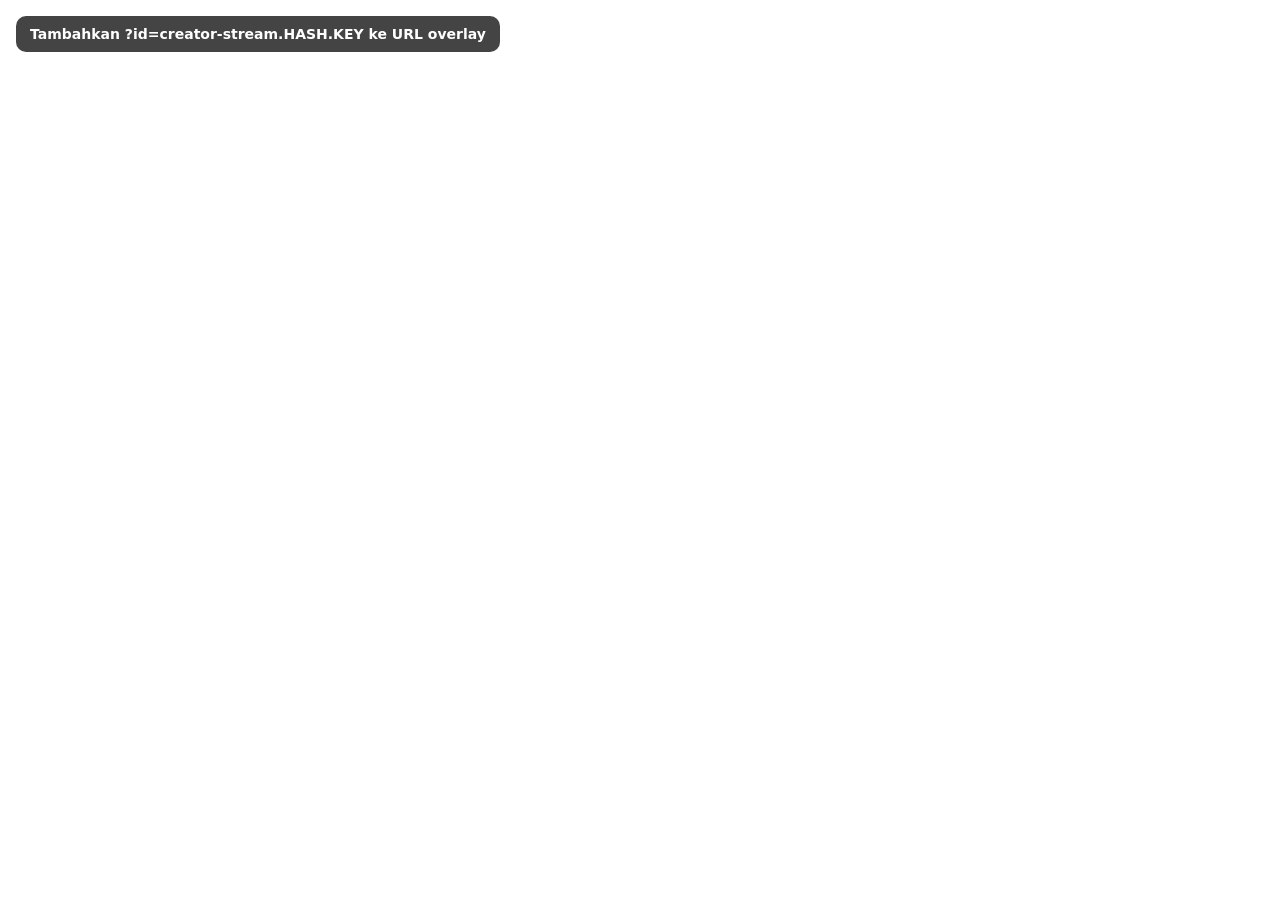
<file: Alerts/trakteer-alert-pastel.html>
<!DOCTYPE html>
<!--
  PASTEL ALERT — Trakteer alert overlay, satu set dengan Pastel Chat.
  Pasang sebagai Browser Source di OBS (1920x1080).

  Parameter URL:
    ?id=creator-stream.HASH.KEY   channel Trakteer (atau ?hash=...&key=...)
    &scale=1                      perbesar/perkecil (sama seperti Pastel Chat)
    &tone=teal                    warna alert biasa: teal | pink | green | cream
    &bigtone=pink                 warna alert besar
    &big=100000                   nominal untuk alert besar
    &dur=8                        durasi alert (detik)
    &min=0                        minimal nominal yang dimunculkan (Rp)
    &pos=center|top|bottom        posisi alert
    &sound=0  &soundUrl=...mp3  &vol=0.6
    &tts=1  &ttsLang=id-ID        bacakan pesan
    &demo=1                       panel tombol test (jangan dipakai di OBS)
    &debug=1                      log payload mentah ke console
-->
<html lang="id">
<head>
<meta charset="UTF-8">
<meta name="viewport" content="width=device-width,initial-scale=1">
<title>Pastel Alert — Trakteer</title>
<style>
  @import url('https://fonts.googleapis.com/css2?family=Quicksand:wght@600;700&family=Fredoka:wght@500;600&display=swap');

  :root { --k: 1; --dur: 8s; --ink: #63423C; }

  html, body { margin: 0; height: 100%; background: transparent; overflow: hidden; font-family: 'Quicksand', sans-serif; }

  #stage { position: fixed; top: 0; left: 0; right: 0; bottom: 0; display: flex; justify-content: center; align-items: center;
    padding: 60px; box-sizing: border-box; pointer-events: none; }
  #stage.top { align-items: flex-start; } #stage.bottom { align-items: flex-end; }

  /* ---------- palet (sama persis dengan Pastel Chat) ---------- */
  .tone-cream { --fill:#FDF5E0; --line:#63423C; --ring:#FDF5E0; --text:#DAB879; --tag:#DAB879; --tag-text:#FDF5E0; }
  .tone-green { --fill:#D0DF5E; --line:#3E5C1E; --ring:#D0DF5E; --text:#73A340; --tag:#73A340; --tag-text:#D0DF5E; }
  .tone-teal  { --fill:#84D3DA; --line:#285460; --ring:#84D3DA; --text:#609BAB; --tag:#609BAB; --tag-text:#84D3DA; }
  .tone-pink  { --fill:#FFC5B7; --line:#F27771; --ring:#FFC5B7; --text:#FE847E; --tag:#FE847E; --tag-text:#FFC5B7; }

  /* ---------- alert ---------- */
  .alert { position: relative; display: flex; flex-direction: column; align-items: flex-start; padding: 2px;
    animation: bounceIn .6s cubic-bezier(.34, 1.56, .64, 1) both; }
  .alert.out { animation: fadeOut .6s ease-in forwards; }

  .badge { position: relative; z-index: 2; display: inline-flex; align-items: center; gap: calc(6px * var(--k));
    max-width: calc(100% - 60px * var(--k)); box-sizing: border-box;
    margin-left: calc(44px * var(--k)); margin-bottom: calc(-22px * var(--k));
    padding: calc(6px * var(--k)) calc(22px * var(--k));
    background: var(--tag); color: var(--tag-text);
    border: calc(2px * var(--k)) solid var(--line); border-radius: calc(14px * var(--k));
    box-shadow: 0 0 0 calc(2px * var(--k)) var(--ring);
    font-family: 'Fredoka', 'Quicksand', sans-serif; font-size: calc(18px * var(--k)); font-weight: 500; line-height: 1.2;
    white-space: nowrap; animation: wiggle 1.8s ease-in-out .7s infinite; transform-origin: 30% 100%; }
  .badge .nm { overflow: hidden; text-overflow: ellipsis; max-width: calc(320px * var(--k)); }

  .bubble { position: relative; z-index: 1; box-sizing: border-box;
    min-width: calc(380px * var(--k)); max-width: calc(600px * var(--k));
    padding: calc(30px * var(--k)) calc(40px * var(--k)) calc(28px * var(--k));
    background: var(--fill); color: var(--text);
    border: calc(2px * var(--k)) solid var(--line); border-radius: calc(40px * var(--k));
    box-shadow: 0 0 0 calc(2px * var(--k)) var(--ring);
    font-weight: 700; line-height: 1.25; overflow-wrap: anywhere; }

  .sub { font-size: calc(18px * var(--k)); font-weight: 700; }
  .sub b { font-weight: 700; }
  .sub img { height: 1.25em; vertical-align: -.3em; margin-left: 4px; }

  .amount { font-family: 'Fredoka', 'Quicksand', sans-serif; font-weight: 600; font-size: calc(46px * var(--k)); line-height: 1.1;
    color: #FFFDF7; -webkit-text-stroke: calc(5px * var(--k)) var(--line); paint-order: stroke fill;
    text-shadow: 0 calc(4px * var(--k)) 0 var(--line); margin: calc(4px * var(--k)) 0 0; letter-spacing: .01em; }
  .big .amount { font-size: calc(58px * var(--k)); }

  .msg { margin-top: calc(14px * var(--k)); padding: calc(12px * var(--k)) calc(18px * var(--k));
    background: rgba(255, 255, 255, .45); border: calc(2px * var(--k)) dashed var(--line); border-radius: calc(20px * var(--k));
    font-size: calc(19px * var(--k)); color: var(--line);
    display: -webkit-box; -webkit-line-clamp: 5; -webkit-box-orient: vertical; overflow: hidden; }
  .msg:empty { display: none; }

  .bar { margin-top: calc(16px * var(--k)); height: calc(6px * var(--k)); border-radius: 99px; background: rgba(0, 0, 0, .08); overflow: hidden; }
  .bar i { display: block; height: 100%; border-radius: 99px; background: var(--line); opacity: .55; transform-origin: left;
    animation: shrink var(--dur) linear .6s both; }

  /* ---------- konfeti stiker ---------- */
  .fx { position: absolute; left: calc(90px * var(--k)); top: calc(20px * var(--k)); width: 0; height: 0; z-index: 3; }
  .cf { position: absolute; width: calc(14px * var(--k)); height: calc(14px * var(--k)); margin: calc(-7px * var(--k));
    background: var(--c); border: calc(2px * var(--k)) solid var(--ink); box-sizing: border-box;
    animation: burst 1.2s cubic-bezier(.1, .8, .3, 1) var(--d) both; }
  .cf.round { border-radius: 50%; }
  .cf.heart { border-radius: 50% 50% 0 50%; }

  @keyframes bounceIn { 0% { opacity: 0; transform: translateY(30px) scale(.8); } 100% { opacity: 1; transform: none; } }
  @keyframes fadeOut { to { opacity: 0; transform: translateY(-50px); } }
  @keyframes wiggle { 0%, 100% { transform: rotate(0); } 10% { transform: rotate(-4deg); } 20% { transform: rotate(3deg); } 30% { transform: rotate(0); } }
  @keyframes shrink { from { transform: scaleX(1); } to { transform: scaleX(0); } }
  @keyframes burst { 0% { opacity: 1; transform: translate(0, 0) rotate(0) scale(.4); }
    25% { opacity: 1; transform: translate(calc(var(--x) * .6), calc(var(--y) * .6)) rotate(90deg) scale(1); }
    100% { opacity: 0; transform: translate(var(--x), calc(var(--y) + 60px)) rotate(var(--r)) scale(.8); } }

  /* panel demo & hint */
  #demo { position: fixed; left: 16px; bottom: 16px; display: flex; gap: 8px; flex-wrap: wrap; align-items: center;
    font: 700 13px 'Quicksand', system-ui; pointer-events: auto; }
  #demo button { padding: 8px 14px; border: 2px solid #63423C; border-radius: 12px; background: #FDF5E0; color: #63423C; cursor: pointer; font: inherit; }
  #demo .st { padding: 6px 10px; border-radius: 10px; background: #0009; color: #fff; }
  #hint { position: fixed; top: 16px; left: 16px; padding: 10px 14px; border-radius: 10px; background: #000b; color: #fff; font: 600 14px system-ui; }
</style>
</head>
<body>
<div id="stage"></div>

<script>
(() => {
  // ---------- konfigurasi ----------
  const P = new URLSearchParams(location.search);
  const num = (k, d) => { const v = parseFloat(P.get(k)); return isNaN(v) ? d : v; };
  const TONES = ['teal', 'pink', 'green', 'cream'];
  const tone = (k, d) => TONES.includes(P.get(k)) ? P.get(k) : d;
  const CFG = {
    dur: num('dur', 8) * 1000,
    min: num('min', 0),
    big: num('big', 100000),
    tone: tone('tone', 'teal'),
    bigTone: tone('bigtone', 'pink'),
    sound: P.get('sound') !== '0',
    soundUrl: P.get('soundUrl') || '',
    vol: Math.min(1, Math.max(0, num('vol', 0.6))),
    tts: P.get('tts') === '1',
    ttsLang: P.get('ttsLang') || 'id-ID',
    demo: P.get('demo') === '1',
    debug: P.get('debug') === '1',
  };
  const log = (...a) => CFG.debug && console.log('[pastel-alert]', ...a);

  const root = document.documentElement.style, stage = document.getElementById('stage');
  root.setProperty('--k', Math.min(3, Math.max(0.4, num('scale', 1))));
  root.setProperty('--dur', CFG.dur / 1000 + 's');
  if (['top', 'bottom'].includes(P.get('pos'))) stage.classList.add(P.get('pos'));

  // channel: ?id=creator-stream.HASH.KEY  atau  ?hash=..&key=..
  let main = P.get('id') || (P.get('hash') && P.get('key') ? `${P.get('hash')}.${P.get('key')}` : '');
  if (main && !main.startsWith('creator-stream')) main = 'creator-stream.' + main;
  const channels = main ? [main, main.replace(/^creator-stream\./, 'creator-stream-test.')] : [];

  // ---------- normalisasi payload ----------
  const pick = (o, keys) => {
    for (const k of keys) {
      const v = k.split('.').reduce((a, p) => (a == null ? a : a[p]), o);
      if (v !== undefined && v !== null && v !== '') return v;
    }
  };
  const toNumber = v => typeof v === 'number' ? v : parseInt(String(v || '').replace(/[^\d]/g, ''), 10) || 0;
  const rupiah = n => 'Rp ' + n.toLocaleString('id-ID');

  function normalize(d) {
    const rawAmount = pick(d, ['price_number', 'amount', 'price', 'net_amount']);
    const amount = toNumber(rawAmount);
    return {
      name: String(pick(d, ['supporter_name', 'display_name', 'name', 'supporter.name']) || 'Seseorang'),
      qty: toNumber(pick(d, ['quantity', 'qty'])) || 1,
      unit: String(pick(d, ['unit', 'unit_name']) || ''),
      unitIcon: pick(d, ['unit_icon', 'unit_image']) || '',
      amount,
      amountText: typeof rawAmount === 'string' && /rp/i.test(rawAmount) ? rawAmount : (amount ? rupiah(amount) : ''),
      message: String(pick(d, ['supporter_message', 'message', 'note']) || ''),
    };
  }

  // ---------- antrean ----------
  const queue = []; let busy = false;
  const sleep = ms => new Promise(r => setTimeout(r, ms));
  function enqueue(a) {
    if (a.amount < CFG.min) return log('di bawah minimal, dilewati', a);
    queue.push(a); if (!busy) next();
  }
  async function next() {
    const a = queue.shift();
    if (!a) { busy = false; return; }
    busy = true;
    await show(a);
    await sleep(500);
    next();
  }

  // ---------- render (textContent, aman dari HTML injeksi) ----------
  const el = (tag, cls, txt) => { const e = document.createElement(tag); if (cls) e.className = cls; if (txt != null) e.textContent = txt; return e; };
  const CONFETTI = ['#FDF5E0', '#D0DF5E', '#84D3DA', '#FFC5B7', '#DAB879', '#FE847E'];

  async function show(a) {
    const isBig = a.amount >= CFG.big;
    const card = el('div', `alert tone-${isBig ? CFG.bigTone : CFG.tone}${isBig ? ' big' : ''}`);

    const badge = el('div', 'badge');
    badge.append(el('span', '', isBig ? '♛' : '♥'), el('span', 'nm', a.name));

    const bubble = el('div', 'bubble');
    const sub = el('div', 'sub', 'mentraktir ');
    const unit = el('b', '', `${a.qty} ${a.unit}`.trim());
    if (a.unitIcon) { const ic = el('img'); ic.src = a.unitIcon; ic.onerror = () => ic.remove(); unit.append(ic); }
    sub.append(unit, isBig ? ' ✦' : '');
    const bar = el('div', 'bar'); bar.append(el('i'));
    bubble.append(sub, el('div', 'amount', a.amountText), el('div', 'msg', a.message), bar);

    const fx = el('div', 'fx');
    const n = isBig ? 24 : 12, shapes = ['round', 'heart', ''];
    for (let i = 0; i < n; i++) {
      const c = el('i', 'cf ' + shapes[i % 3]);
      const ang = -Math.PI * (0.05 + Math.random() * 0.9), r = 80 + Math.random() * (isBig ? 220 : 140);
      c.style.cssText = `--x:${Math.cos(ang) * r}px;--y:${Math.sin(ang) * r}px;--r:${(Math.random() * 2 - 1) * 400}deg;` +
                        `--c:${CONFETTI[i % CONFETTI.length]};--d:${0.15 + Math.random() * 0.25}s`;
      fx.append(c);
    }

    card.append(badge, bubble, fx);
    stage.append(card);
    playSound(isBig);
    const ttsDone = speak(a);
    await sleep(CFG.dur + 600);
    await Promise.race([ttsDone, sleep(15000)]);
    card.classList.add('out');
    await sleep(600);
    card.remove();
  }

  // ---------- suara (chime lembut) ----------
  let actx;
  function playSound(isBig) {
    if (!CFG.sound) return;
    if (CFG.soundUrl) { const au = new Audio(CFG.soundUrl); au.volume = CFG.vol; au.play().catch(() => {}); return; }
    try {
      actx = actx || new (window.AudioContext || window.webkitAudioContext)();
      const notes = isBig ? [784, 988, 1175, 1568, 1976] : [880, 1175, 1568];
      notes.forEach((f, i) => {
        const o = actx.createOscillator(), g = actx.createGain(), t = actx.currentTime + i * 0.1;
        o.type = 'sine'; o.frequency.value = f;
        g.gain.setValueAtTime(0, t);
        g.gain.linearRampToValueAtTime(CFG.vol * 0.45, t + 0.015);
        g.gain.exponentialRampToValueAtTime(0.001, t + 0.6);
        o.connect(g).connect(actx.destination); o.start(t); o.stop(t + 0.65);
      });
    } catch (e) { log('audio error', e); }
  }
  function speak(a) {
    if (!CFG.tts || !('speechSynthesis' in window)) return Promise.resolve();
    return new Promise(res => {
      setTimeout(() => {
        const u = new SpeechSynthesisUtterance(`${a.name} mentraktir ${a.qty} ${a.unit}. ${a.message}`);
        u.lang = CFG.ttsLang; u.volume = CFG.vol; u.onend = u.onerror = res;
        speechSynthesis.speak(u);
      }, 900);
    });
  }

  // ---------- koneksi Trakteer (protokol Pusher) ----------
  const WS_URL = 'wss://socket.trakteer.id/app/2ae25d102cc6cd41100a?protocol=7&client=js&version=8.4.0&flash=false';
  let ws, pingTimer, retry = 0;
  const setStatus = s => { const st = document.querySelector('#demo .st'); if (st) st.textContent = s; log(s); };

  function connect() {
    setStatus('menghubungkan…');
    ws = new WebSocket(WS_URL);
    const send = o => ws.readyState === 1 && ws.send(JSON.stringify(o));

    ws.onmessage = e => {
      let m; try { m = JSON.parse(e.data); } catch { return; }
      log('event', m.event, m);
      switch (m.event) {
        case 'pusher:connection_established':
          retry = 0;
          channels.forEach(ch => send({ event: 'pusher:subscribe', data: { auth: '', channel: ch } }));
          clearInterval(pingTimer);
          pingTimer = setInterval(() => send({ event: 'pusher:ping', data: {} }), 25000);
          setStatus('terhubung');
          break;
        case 'pusher:ping': send({ event: 'pusher:pong', data: {} }); break;
        case 'pusher_internal:subscription_succeeded': setStatus('siap · ' + (m.channel || '').split('.')[0]); break;
        case 'pusher:subscription_error':
        case 'pusher:error': setStatus('error: ' + JSON.stringify(m.data)); break;
        default:
          if (m.event && m.event.includes('BroadcastNotificationCreated')) {
            let d = m.data;
            try { if (typeof d === 'string') d = JSON.parse(d); } catch {}
            log('payload donasi', d);
            enqueue(normalize(d));
          }
      }
    };
    ws.onclose = () => {
      clearInterval(pingTimer);
      const wait = Math.min(30000, 1000 * 2 ** retry++);
      setStatus(`terputus, coba lagi ${wait / 1000} dtk`);
      setTimeout(connect, wait);
    };
    ws.onerror = () => ws.close();
  }

  // ---------- panel demo ----------
  const SAMPLES = [
    { supporter_name: 'pixelmochi', quantity: 1, unit: 'Cendol', price: 5000, supporter_message: 'Halo kak, semangat streamingnya! 🌷' },
    { supporter_name: 'Raka Senja', quantity: 5, unit: 'Cendol', price: 25000, supporter_message: 'Up up! Main game horor dong next stream' },
    { supporter_name: 'kopi_susu', quantity: 40, unit: 'Cendol', price: 200000, supporter_message: 'Buat beli kopi seminggu. Jangan begadang terus ya, sehat-sehat! Ditunggu cover lagu barunya 🎶' },
  ];
  if (CFG.demo) {
    const box = el('div'); box.id = 'demo';
    ['Test kecil', 'Test sedang', 'Test besar'].forEach((t, i) => {
      const b = el('button', '', t);
      b.onclick = () => { actx && actx.resume(); enqueue(normalize(SAMPLES[i])); };
      box.append(b);
    });
    box.append(el('span', 'st', channels.length ? '…' : 'mode demo (tanpa id)'));
    document.body.append(box);
  }

  if (channels.length) connect();
  else if (!CFG.demo) {
    const h = el('div', '', 'Tambahkan ?id=creator-stream.HASH.KEY ke URL overlay');
    h.id = 'hint'; document.body.append(h);
  }
})();
</script>
</body>
</html>
</file>
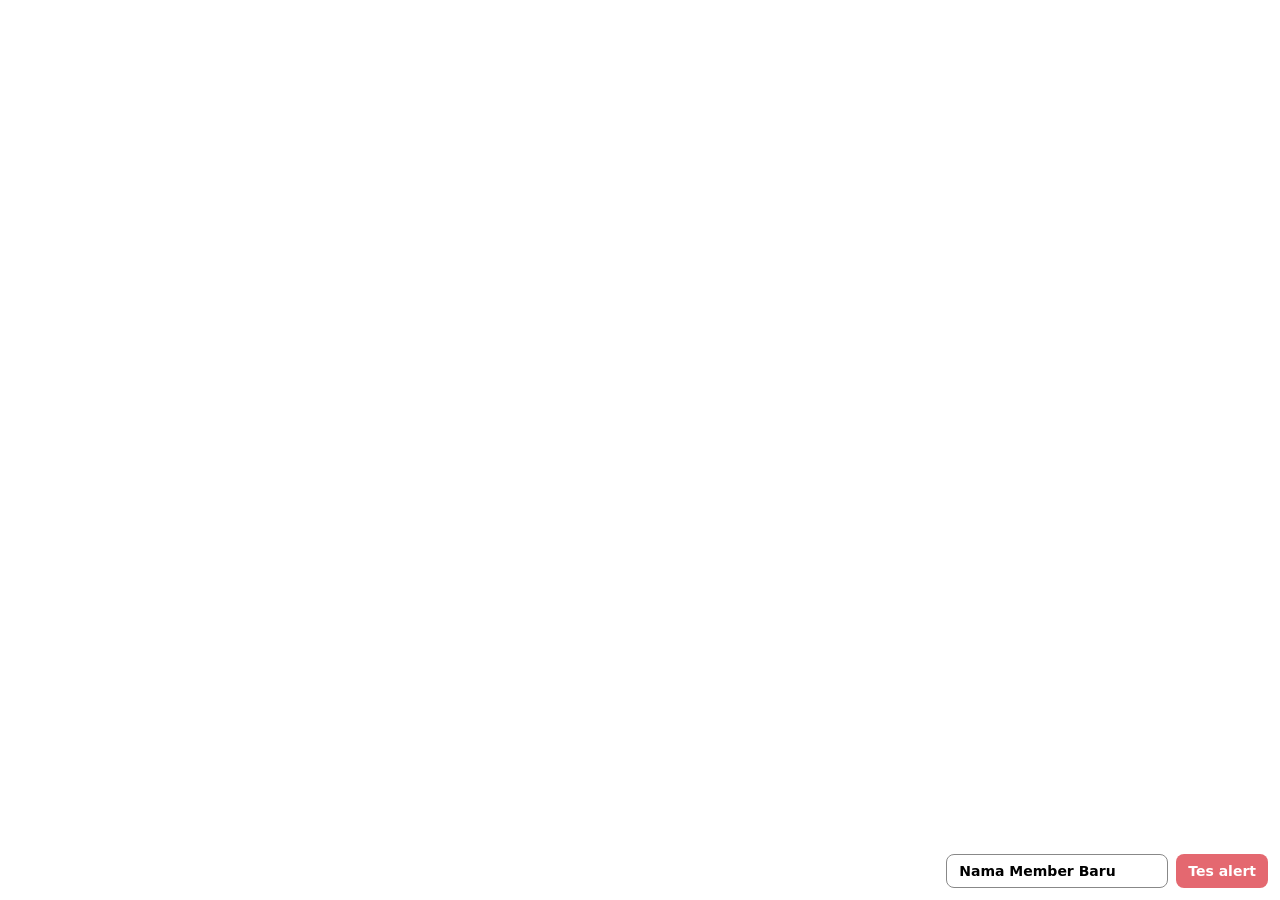
<file: Alerts/Vierstin/streamlabs/preview.html>
<!DOCTYPE html>
<html lang="id">
<head>
<meta charset="utf-8">
<meta name="viewport" content="width=device-width, initial-scale=1">
<title>Preview — Vierstin Membership Alert (Streamlabs)</title>
<!-- Mencoba alert.html + alert.css + alert.js tanpa Streamlabs.
     ?bg=1 latar abu-abu, ?auto=1 alert muncul otomatis tiap 10 detik, ?name=Nama untuk nama awal. -->
<link rel="stylesheet" href="alert.css">
<style>
  .pv-test { position: fixed; right: 12px; bottom: 12px; z-index: 99; display: flex; gap: 8px; font: 600 14px system-ui, sans-serif; }
  .pv-test button, .pv-test input { padding: 8px 12px; border-radius: 8px; border: 1px solid #888; font: inherit; }
  .pv-test button { background: #e46870; color: #fff; border: 0; cursor: pointer; }
  html.pv-bg, html.pv-bg body { background: #3a3a3a; }
</style>
</head>
<body>
<div id="pv-slot"></div>
<div class="pv-test">
  <input id="pv-name" aria-label="Nama member">
  <button type="button" id="pv-go">Tes alert</button>
</div>
<script>
const q = new URLSearchParams(location.search);
if (q.has("bg")) document.documentElement.classList.add("pv-bg");
const nameEl = document.getElementById("pv-name");
nameEl.value = q.get("name") || "Nama Member Baru";
const esc = s => String(s).replace(/[&<>"']/g, c => ({ "&":"&amp;", "<":"&lt;", ">":"&gt;", '"':"&quot;", "'":"&#39;" }[c]));
let tpl = "";
async function play(name){
  if (!tpl) tpl = await (await fetch("alert.html")).text();
  const slot = document.getElementById("pv-slot");
  slot.innerHTML = tpl.replace(/\{name\}/g, esc(name));
  const s = document.createElement("script"); s.src = "alert.js?t=" + Date.now(); slot.appendChild(s);
}
document.getElementById("pv-go").addEventListener("click", () => play(nameEl.value || "Member"));
window.pvPlay = play;
play(nameEl.value);
if (q.has("auto")) setInterval(() => play(nameEl.value || "Member"), 10000);
</script>
</body>
</html>
</file>
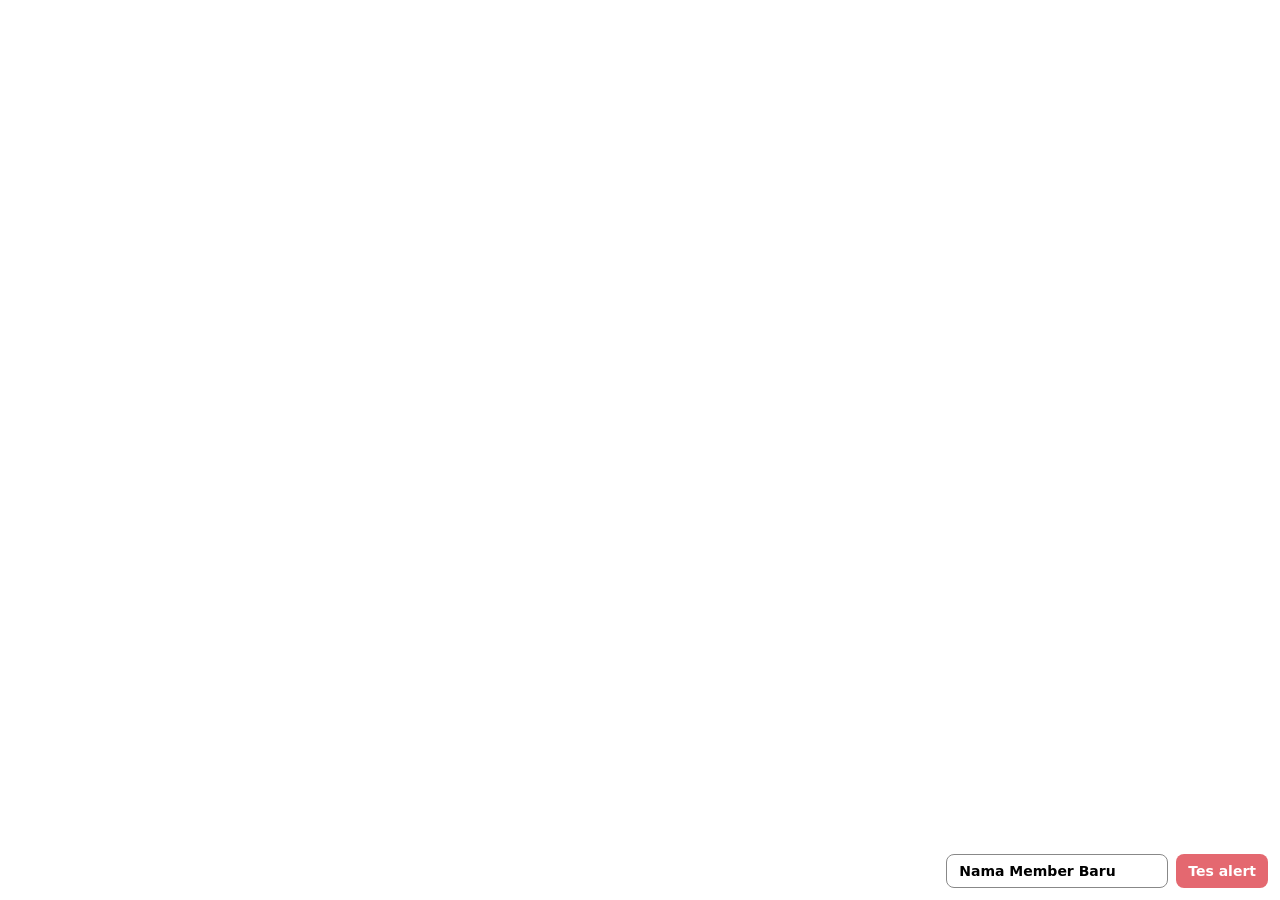
<file: Alerts/Vierstin/youtube-chat-css/preview.html>
<!DOCTYPE html>
<html lang="id">
<head>
<meta charset="utf-8">
<meta name="viewport" content="width=device-width, initial-scale=1">
<title>Preview — Alert New Membership YouTube</title>
<!-- Simulasi halaman chat pop-out YouTube untuk mencoba membership.css.
     ?bg=1 untuk latar abu-abu, ?auto=1 untuk memunculkan alert otomatis tiap 10 detik. -->
<link rel="stylesheet" href="membership.css">
<style>
  .rz-test { position: fixed; right: 12px; bottom: 12px; z-index: 99; display: flex; gap: 8px; font: 600 14px system-ui, sans-serif; }
  .rz-test button, .rz-test input { padding: 8px 12px; border-radius: 8px; border: 1px solid #888; font: inherit; }
  .rz-test button { background: #e46870; color: #fff; border: 0; cursor: pointer; }
  html.rz-bg, html.rz-bg body { background: #3a3a3a !important; }
</style>
</head>
<body>
<yt-live-chat-app>
  <yt-live-chat-renderer>
    <yt-live-chat-header-renderer>Top chat</yt-live-chat-header-renderer>
    <div id="contents">
      <div id="chat">
        <div id="chat-messages">
          <yt-live-chat-item-list-renderer>
            <div id="item-list">
              <div id="item-scroller" style="overflow-y:scroll;contain:strict">
                <div id="item-offset" style="transform:translateY(0px)">
                  <div id="items" style="transform:translateY(0px)"></div>
                </div>
              </div>
            </div>
          </yt-live-chat-item-list-renderer>
        </div>
      </div>
      <div id="input-panel">Chat...</div>
    </div>
  </yt-live-chat-renderer>
</yt-live-chat-app>

<div class="rz-test">
  <input id="rz-name" value="Nama Member Baru" aria-label="Nama member">
  <button type="button" id="rz-go">Tes alert</button>
</div>

<script>
const items = document.getElementById("items");
const esc = s => String(s).replace(/[&<>"']/g, c => ({ "&":"&amp;", "<":"&lt;", ">":"&gt;", '"':"&quot;", "'":"&#39;" }[c]));
function chat(name, text){
  const el = document.createElement("yt-live-chat-text-message-renderer");
  el.innerHTML = `<span id="author-name">${esc(name)}</span> <span id="message">${esc(text)}</span>`;
  items.appendChild(el);
}
function member(name, milestone){
  const el = document.createElement("yt-live-chat-membership-item-renderer");
  if (!milestone) el.setAttribute("show-only-header", "");
  el.innerHTML = `<div id="card"><div id="header">
    <yt-img-shadow id="author-photo"><img alt=""></yt-img-shadow>
    <div id="header-content"><div id="header-content-primary-column"><div id="header-content-inner-column">
      <yt-live-chat-author-chip><span id="prepend-chat-badges"></span><span id="author-name" class="member">${esc(name)}<span id="chip-badges"></span></span><span id="chat-badges"></span></yt-live-chat-author-chip>
    </div><div id="header-primary-text">${milestone ? "Member for 6 months" : ""}</div><div id="header-subtext"><span>Welcome to Channel!</span></div></div>
    <div id="timestamp">12:00</div></div><div id="menu"></div></div>
    <div id="content"><div id="message">${milestone ? "Sudah 6 bulan!" : ""}</div></div></div>`;
  items.appendChild(el);
}
const q = new URLSearchParams(location.search);
if (q.has("bg")) document.documentElement.classList.add("rz-bg");
chat("viewer1", "chat biasa, harus tersembunyi");
document.getElementById("rz-go").addEventListener("click", () => member(document.getElementById("rz-name").value || "Member"));
window.rzMember = member; window.rzChat = chat;
if (q.has("auto")) { member("Nama Member Baru"); setInterval(() => member("Nama Member Baru"), 10000); }
</script>
</body>
</html>
</file>
<file: Alerts/Vierstin/streamlabs/alert.css>
@import url("https://fonts.googleapis.com/css2?family=Lilita+One&family=Poppins:wght@700&display=swap");

/* =====================================================================
   Vierstin — Alert New Membership YouTube (Streamlabs Alert Box)
   Ukuran Browser Source / widget: 1224 x 723
   Animasi mengikuti keyframe Figma Motion (total 8,3 detik)
   ===================================================================== */

html, body { margin: 0; padding: 0; background: transparent; overflow: hidden; }

.vs-stage {
  --vs-ease: cubic-bezier(.5, 0, .5, 1);
  position: relative;
  width: 1224px; height: 723px;
  margin: 0 auto;
  overflow: visible;
  pointer-events: none;
  animation: vs-life 8.3s linear forwards;
}

.vs-cat, .vs-tail, .vs-box {
  position: absolute;
  background: center / 100% 100% no-repeat;
  transform-origin: 50% 50%;
}

/* Kucing (di belakang papan) */
.vs-cat {
  left: 379px; top: 68px; width: 369px; height: 453px;
  background-image: url("https://renzo-gith.github.io/custom-chat-widget/Alerts/Vierstin/cat.png");
  z-index: 0;
  animation:
    vs-show .032s linear .201s both,
    vs-pop .576s linear .201s both,
    vs-cat-rot .264s var(--vs-ease) .144s both,
    vs-cat-scale 8.3s linear both;
}

/* Ekor */
.vs-tail {
  left: 547px; top: 148px; width: 436px; height: 436px;
  background-image: url("https://renzo-gith.github.io/custom-chat-widget/Alerts/Vierstin/tail.png");
  z-index: 1;
  animation:
    vs-show .032s linear .203s both,
    vs-pop .576s linear .203s both,
    vs-tail-scale .067s linear .203s both,
    vs-tail-wag 8.3s linear both;
}

/* Papan + sulur + bunga */
.vs-box {
  left: 183px; top: 347px; width: 895px; height: 308px;
  background-image: url("https://renzo-gith.github.io/custom-chat-widget/Alerts/Vierstin/box.png");
  z-index: 2;
  animation: vs-box .787s linear both;
}

/* Nama member (Lilita One 72, abu muda + garis gelap) */
.vs-name {
  position: absolute;
  left: 127px; top: 74px; width: 641px; height: 82px;
  box-sizing: border-box; padding: 0 8px;
  font: 400 72px/82px "Lilita One", sans-serif;
  color: #E0E0E0;
  text-align: center;
  white-space: nowrap; overflow: hidden; text-overflow: ellipsis;
  text-shadow:
    0 3px 0 #1E1E1E, 0 -3px 0 #1E1E1E, 3px 0 0 #1E1E1E, -3px 0 0 #1E1E1E,
    2px 2px 0 #1E1E1E, -2px 2px 0 #1E1E1E, 2px -2px 0 #1E1E1E, -2px -2px 0 #1E1E1E;
}

/* "Welcome to Membership" (Poppins Bold 48) */
.vs-sub {
  position: absolute;
  left: 0; top: 156px; width: 895px; height: 72px;
  font: 700 48px/72px "Poppins", sans-serif;
  color: #39280D;
  text-align: center;
  white-space: nowrap;
  text-shadow:
    0 2px 0 #F0F0F0, 0 -2px 0 #F0F0F0, 2px 0 0 #F0F0F0, -2px 0 0 #F0F0F0,
    1.5px 1.5px 0 #F0F0F0, -1.5px 1.5px 0 #F0F0F0, 1.5px -1.5px 0 #F0F0F0, -1.5px -1.5px 0 #F0F0F0;
}

/* ---------- Animasi ---------- */
/* Seluruh alert: tampil, lalu menghilang di 7,53–8,0 dtk */
@keyframes vs-life {
  0%     { opacity: 1; visibility: visible; }
  90.72% { opacity: 1; animation-timing-function: cubic-bezier(.5, 0, .5, 1); }
  96.46% { opacity: 0; }
  100%   { opacity: 0; visibility: hidden; }
}
@keyframes vs-show { from { opacity: 0; } to { opacity: 1; } }

/* Papan: naik 251px dengan pantulan */
@keyframes vs-box {
  0%   { translate: 0 251px; opacity: 0; animation-timing-function: cubic-bezier(.2, .7, .3, 1); }
  25%  { opacity: 1; }
  58%  { translate: 0 -16px; animation-timing-function: cubic-bezier(.4, 0, .6, 1); }
  78%  { translate: 0 6px; animation-timing-function: cubic-bezier(.4, 0, .6, 1); }
  100% { translate: 0 0; opacity: 1; }
}
/* Kucing & ekor: lompat 131px dengan pantulan */
@keyframes vs-pop {
  0%   { translate: 0 131px; animation-timing-function: cubic-bezier(.2, .7, .3, 1); }
  58%  { translate: 0 -10px; animation-timing-function: cubic-bezier(.4, 0, .6, 1); }
  78%  { translate: 0 4px; animation-timing-function: cubic-bezier(.4, 0, .6, 1); }
  100% { translate: 0 0; }
}
/* Kucing: miring lalu lurus */
@keyframes vs-cat-rot { from { rotate: -21.9deg; } to { rotate: 0deg; } }
/* Kucing: gepeng saat muncul, lalu bernapas */
@keyframes vs-cat-scale {
  0%     { scale: 1 .3; }
  2.42%  { scale: 1 .3; }
  3.23%  { scale: 1 1.02; animation-timing-function: cubic-bezier(.5, 0, .5, 1); }
  26.47% { scale: 1.02 1; animation-timing-function: cubic-bezier(.5, 0, .5, 1); }
  48.39% { scale: 1 1.02; animation-timing-function: cubic-bezier(.5, 0, .5, 1); }
  68.35% { scale: 1.02 1; animation-timing-function: cubic-bezier(.5, 0, .5, 1); }
  90.67% { scale: 1 1.02; }
  100%   { scale: 1 1.02; }
}
/* Ekor: gepeng saat muncul */
@keyframes vs-tail-scale { from { scale: 1 .3; } to { scale: 1 1; } }
/* Ekor: bergoyang 0–10 derajat */
@keyframes vs-tail-wag {
  0%     { rotate: 0deg; }
  4.93%  { rotate: 0deg; animation-timing-function: cubic-bezier(.5, 0, .5, 1); }
  26.47% { rotate: -10deg; animation-timing-function: cubic-bezier(.5, 0, .5, 1); }
  48.41% { rotate: 0deg; animation-timing-function: cubic-bezier(.5, 0, .5, 1); }
  68.35% { rotate: -10deg; animation-timing-function: cubic-bezier(.5, 0, .5, 1); }
  90.69% { rotate: 0deg; }
  100%   { rotate: 0deg; }
}
</file>
<file: Alerts/Vierstin/youtube-chat-css/membership.css>
@import url("https://fonts.googleapis.com/css2?family=Lilita+One&family=Poppins:wght@700&display=swap");

/* =====================================================================
   Alert New Membership YouTube — Custom CSS untuk OBS
   Pakai di Browser Source OBS (terpisah dari chat widget):
     URL    : link chat pop-out YouTube (sama dengan chat widget)
     Ukuran : 1224 x 723
     Custom CSS : tempel seluruh isi file ini
   Hanya menampilkan pengumuman MEMBER BARU.
   Chat biasa, Super Chat, milestone, dan gift disembunyikan.
   Butuh OBS 31 atau lebih baru.
   ===================================================================== */

:root {
  --rz-ease: cubic-bezier(.5, 0, .5, 1);
}

/* ---------- Latar transparan, sembunyikan UI chat YouTube ---------- */
html, body, yt-live-chat-app, yt-live-chat-renderer, #contents, #chat, #chat-messages,
yt-live-chat-item-list-renderer, #item-list, #item-scroller, #item-offset, #items {
  background: transparent !important;
  transform: none !important;
  contain: none !important;
  will-change: auto !important;
  filter: none !important;
  overflow: visible !important;
}
body { overflow: hidden !important; }

yt-live-chat-header-renderer, #ticker, yt-live-chat-ticker-renderer, #panel-pages,
#input-panel, yt-live-chat-message-input-renderer, yt-live-chat-banner-manager,
#show-more, #reaction-control-panel-overlay, yt-reaction-control-panel-overlay-view-model,
#separator, #promo-container { display: none !important; }

/* Semua item chat disembunyikan... */
#items > * { display: none !important; }
/* ...kecuali pengumuman member baru */
#items > yt-live-chat-membership-item-renderer[show-only-header] { display: block !important; }
/* Milestone (ada teks "Member for X months") tetap disembunyikan */
#items > yt-live-chat-membership-item-renderer:has(#header-primary-text:not(:empty)) { display: none !important; }

/* ---------- Panggung alert (1224 x 723, sesuai frame Figma) ---------- */
yt-live-chat-membership-item-renderer {
  position: fixed !important;
  left: 0 !important; top: 0 !important;
  width: 1224px !important; height: 723px !important;
  margin: 0 !important; padding: 0 !important;
  background: none !important;
  overflow: visible !important;
  pointer-events: none;
  animation: rz-life 8.3s linear forwards;
}

/* Kucing (di belakang papan) */
yt-live-chat-membership-item-renderer::before,
yt-live-chat-membership-item-renderer::after {
  content: "";
  position: absolute;
  background: center / 100% 100% no-repeat;
  transform-origin: 50% 50%;
}
yt-live-chat-membership-item-renderer::before {
  left: 379px; top: 68px; width: 369px; height: 453px;
  background-image: url("https://renzo-gith.github.io/custom-chat-widget/Alerts/Vierstin/cat.png");
  z-index: 0;
  animation:
    rz-show .032s linear .201s both,
    rz-pop .576s linear .201s both,
    rz-cat-rot .264s var(--rz-ease) .144s both,
    rz-cat-scale 8.3s linear both;
}
/* Ekor */
yt-live-chat-membership-item-renderer::after {
  left: 547px; top: 148px; width: 436px; height: 436px;
  background-image: url("https://renzo-gith.github.io/custom-chat-widget/Alerts/Vierstin/tail.png");
  z-index: 1;
  animation:
    rz-show .032s linear .203s both,
    rz-pop .576s linear .203s both,
    rz-tail-scale .067s linear .203s both,
    rz-tail-wag 8.3s linear both;
}

/* Papan + sulur + bunga */
yt-live-chat-membership-item-renderer #card {
  position: absolute !important;
  left: 183px !important; top: 347px !important;
  width: 895px !important; height: 308px !important;
  margin: 0 !important; padding: 0 !important;
  border: 0 !important; border-radius: 0 !important; box-shadow: none !important;
  background: url("https://renzo-gith.github.io/custom-chat-widget/Alerts/Vierstin/box.png") center / 100% 100% no-repeat !important;
  z-index: 2;
  animation: rz-box .787s linear both;
}
yt-live-chat-membership-item-renderer #card *,
yt-live-chat-membership-item-renderer #header {
  position: static !important;
  background: none !important;
  padding: 0 !important; margin: 0 !important;
  border: 0 !important; box-shadow: none !important;
}

/* Bagian bawaan YouTube yang tidak dipakai */
yt-live-chat-membership-item-renderer #author-photo,
yt-live-chat-membership-item-renderer #timestamp,
yt-live-chat-membership-item-renderer #menu,
yt-live-chat-membership-item-renderer #content,
yt-live-chat-membership-item-renderer #chip-badges,
yt-live-chat-membership-item-renderer #chat-badges,
yt-live-chat-membership-item-renderer #prepend-chat-badges,
yt-live-chat-membership-item-renderer #header-primary-text { display: none !important; }

/* Nama member (Lilita One 72, abu muda + garis gelap) */
yt-live-chat-membership-item-renderer #author-name {
  position: absolute !important;
  left: 127px !important; top: 74px !important;
  width: 641px !important; height: 82px !important;
  display: block !important;
  font: 400 72px/82px "Lilita One", sans-serif !important;
  color: #E0E0E0 !important;
  text-align: center !important;
  white-space: nowrap !important; overflow: hidden !important; text-overflow: ellipsis !important;
  padding: 0 8px !important;
  text-shadow:
    0 3px 0 #1E1E1E, 0 -3px 0 #1E1E1E, 3px 0 0 #1E1E1E, -3px 0 0 #1E1E1E,
    2px 2px 0 #1E1E1E, -2px 2px 0 #1E1E1E, 2px -2px 0 #1E1E1E, -2px -2px 0 #1E1E1E !important;
}

/* "Welcome to Membership" (Poppins Bold 48) menggantikan teks YouTube */
yt-live-chat-membership-item-renderer #header-subtext {
  position: absolute !important;
  left: 0 !important; top: 156px !important;
  width: 895px !important; height: 72px !important;
  display: block !important;
  font-size: 0 !important; color: transparent !important;
}
yt-live-chat-membership-item-renderer #header-subtext * { display: none !important; }
yt-live-chat-membership-item-renderer #header-subtext::after {
  content: "Welcome to Membership";
  display: block;
  font: 700 48px/72px "Poppins", sans-serif;
  color: #39280D;
  text-align: center;
  text-shadow:
    0 2px 0 #F0F0F0, 0 -2px 0 #F0F0F0, 2px 0 0 #F0F0F0, -2px 0 0 #F0F0F0,
    1.5px 1.5px 0 #F0F0F0, -1.5px 1.5px 0 #F0F0F0, 1.5px -1.5px 0 #F0F0F0, -1.5px -1.5px 0 #F0F0F0;
}

/* ---------- Animasi (dari keyframe Figma Motion, total 8,3 detik) ---------- */
/* Seluruh alert: tampil, lalu menghilang di 7,53–8,0 dtk */
@keyframes rz-life {
  0%     { opacity: 1; visibility: visible; }
  90.72% { opacity: 1; animation-timing-function: var(--rz-ease); }
  96.46% { opacity: 0; }
  100%   { opacity: 0; visibility: hidden; }
}
@keyframes rz-show { from { opacity: 0; } to { opacity: 1; } }

/* Papan: naik 251px dengan pantulan */
@keyframes rz-box {
  0%   { translate: 0 251px; opacity: 0; animation-timing-function: cubic-bezier(.2, .7, .3, 1); }
  25%  { opacity: 1; }
  58%  { translate: 0 -16px; animation-timing-function: cubic-bezier(.4, 0, .6, 1); }
  78%  { translate: 0 6px; animation-timing-function: cubic-bezier(.4, 0, .6, 1); }
  100% { translate: 0 0; opacity: 1; }
}
/* Kucing & ekor: lompat 131px dengan pantulan */
@keyframes rz-pop {
  0%   { translate: 0 131px; animation-timing-function: cubic-bezier(.2, .7, .3, 1); }
  58%  { translate: 0 -10px; animation-timing-function: cubic-bezier(.4, 0, .6, 1); }
  78%  { translate: 0 4px; animation-timing-function: cubic-bezier(.4, 0, .6, 1); }
  100% { translate: 0 0; }
}
/* Kucing: miring lalu lurus */
@keyframes rz-cat-rot { from { rotate: -21.9deg; } to { rotate: 0deg; } }
/* Kucing: gepeng saat muncul, lalu bernapas */
@keyframes rz-cat-scale {
  0%     { scale: 1 .3; }
  2.42%  { scale: 1 .3; }
  3.23%  { scale: 1 1.02; animation-timing-function: var(--rz-ease); }
  26.47% { scale: 1.02 1; animation-timing-function: var(--rz-ease); }
  48.39% { scale: 1 1.02; animation-timing-function: var(--rz-ease); }
  68.35% { scale: 1.02 1; animation-timing-function: var(--rz-ease); }
  90.67% { scale: 1 1.02; }
  100%   { scale: 1 1.02; }
}
/* Ekor: gepeng saat muncul */
@keyframes rz-tail-scale { from { scale: 1 .3; } to { scale: 1 1; } }
/* Ekor: bergoyang 0–10 derajat */
@keyframes rz-tail-wag {
  0%     { rotate: 0deg; }
  4.93%  { rotate: 0deg; animation-timing-function: var(--rz-ease); }
  26.47% { rotate: -10deg; animation-timing-function: var(--rz-ease); }
  48.41% { rotate: 0deg; animation-timing-function: var(--rz-ease); }
  68.35% { rotate: -10deg; animation-timing-function: var(--rz-ease); }
  90.69% { rotate: 0deg; }
  100%   { rotate: 0deg; }
}
</file>
